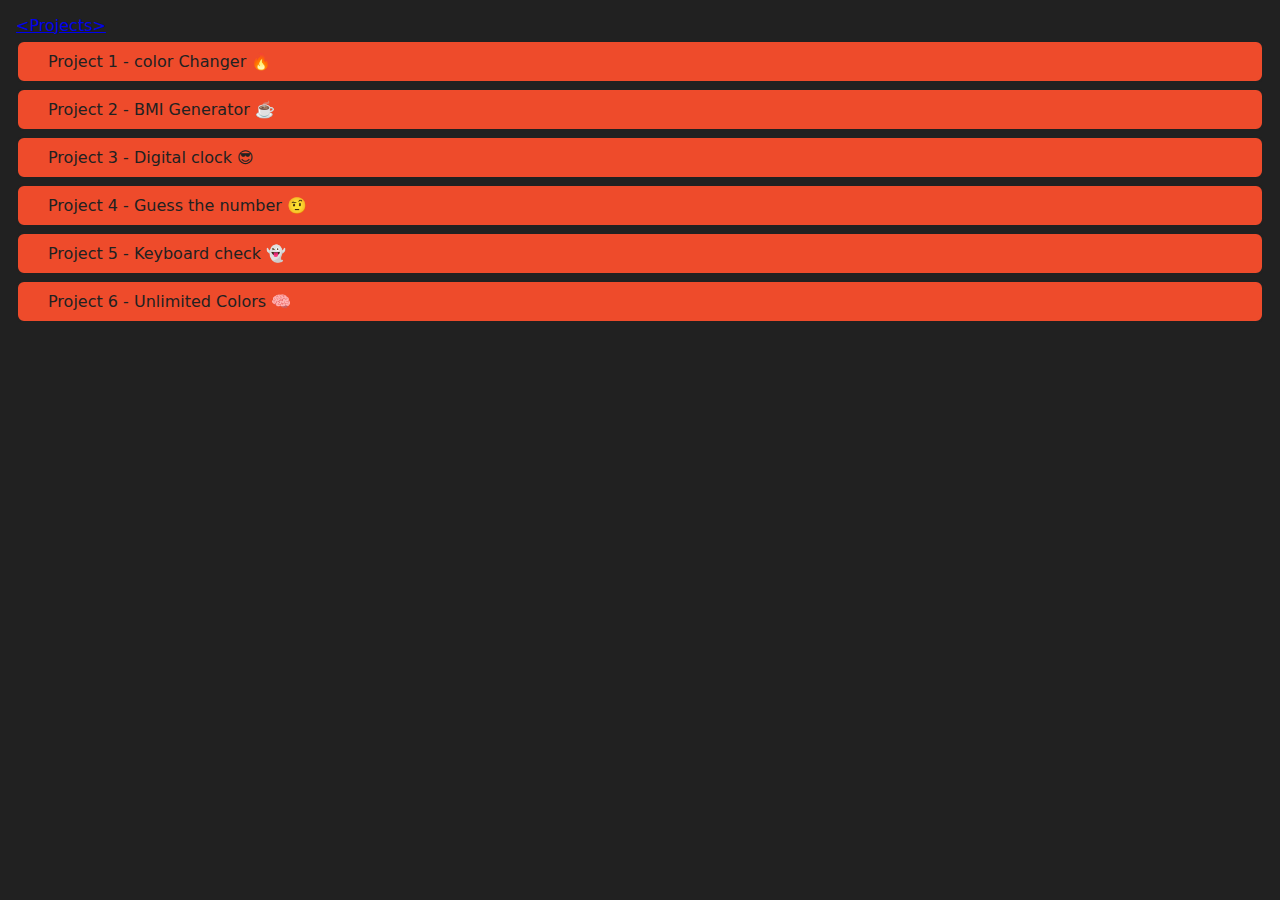
<file: index.html>
<!DOCTYPE html>
<html lang="en">
<head>
    <meta charset="UTF-8">
    <meta name="viewport" content="width=device-width, initial-scale=1.0">
    <meta http-equiv="refresh" content="0; url=https://synergisticgreed.github.io/js-hindi-youtube/07_projects/index.html">
    <title>Redirecting...</title>
</head>
<body>
    <p>If you are not redirected, <a href="https://synergisticgreed.github.io/js-hindi-youtube/07_projects/index.html">click here</a>.</p>
</body>
</html>
</file>
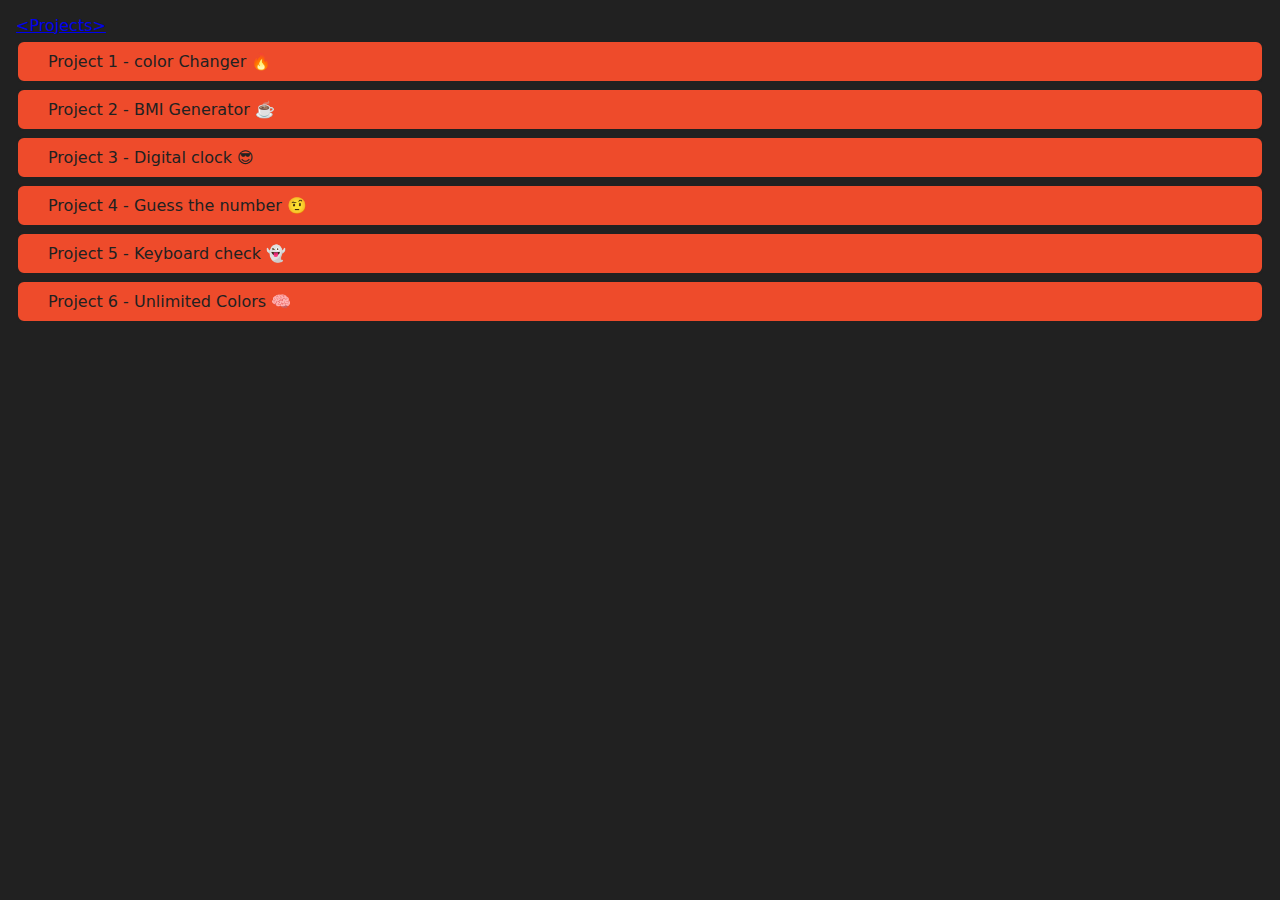
<file: 07_projects/index.html>
<!DOCTYPE html>
<html lang="en">
  <head>
    <title>Home</title>
    <meta charset="UTF-8" />
    <meta name="viewport" content="width=device-width" />

    <link rel="stylesheet" href="styles.css" />
    <script type="module" src="script.js"></script>
  </head>
  <body style="background-color: #212121; color: #fff">
    <main>
      <a class="hidden font-mono lg:flex text-xl sm:text-2xl md:text-3xl font-bold text-transparent bg-clip-text bg-gradient-to-r from-sky-500 via-indigo-500 to-purple-500 hover:bg-gradient-to-r hover:from-red-500 hover:via-yellow-500 hover:to-orange-500 transition-all duration-300" href="/index.html">&lt;Projects&gt;</a>
      <div class="projects">
        <a class="project-link" href="./1-colorChanger/index.html"
          >Project 1 - color Changer 🔥</a
        >
        <a class="project-link" href="./2-BMICalculator/index.html"
          >Project 2 - BMI Generator ☕️</a
        >
        <a class="project-link" href="./3-DigitalClock/index.html"
          >Project 3 - Digital clock 😎</a
        >
        <a class="project-link" href="./4-GuessTheNumber/index.html"
          >Project 4 - Guess the number 🤨</a
        >
        <a class="project-link" href="./5-keyboard/index.html"
          >Project 5 - Keyboard check 👻</a
        >
        <a class="project-link" href="./6-unlimitedColors/index.html"
          >Project 6 - Unlimited Colors 🧠
        </a>
      </div>
    </main>
  </body>
</html>
</file>
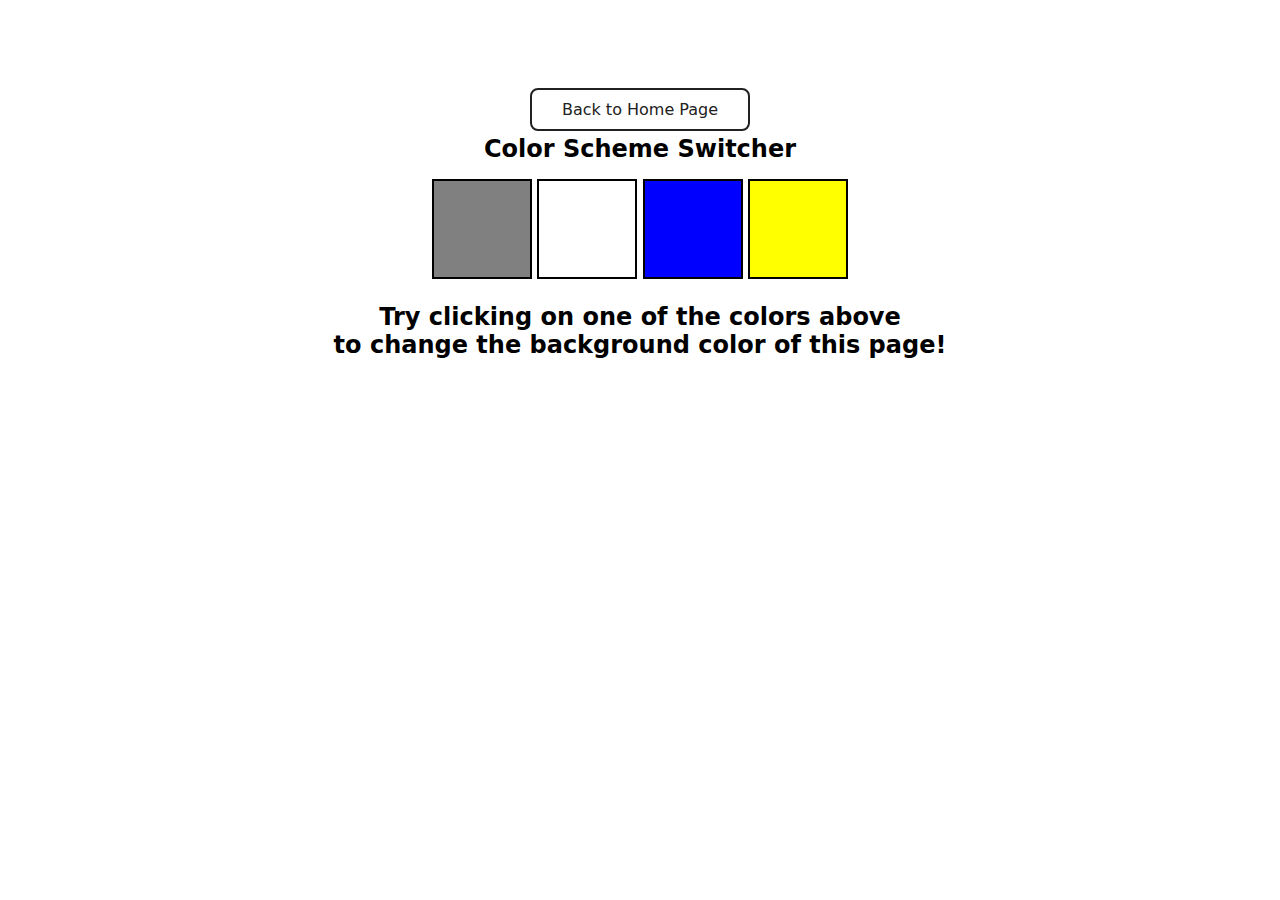
<file: 07_projects/1-colorChanger/index.html>
<!DOCTYPE html>
<html lang="en">
  <head>
    <meta charset="UTF-8" />
    <meta name="viewport" content="width=device-width, initial-scale=1.0" />
    <meta http-equiv="X-UA-Compatible" content="ie=edge" />
    <link rel="stylesheet" href="style.css" />
    <link rel="stylesheet" href="../styles.css" />
    <title>JavaScript Background Color Switcher</title>
  </head>
  <body>
    <!-- <nav>
      <a href="/" aria-current="page">Home</a>
      <a target="_blank" href="https://www.youtube.com/@chaiaurcode"
        >Youtube channel</a
      >
    </nav> -->
    <div class="canvas">
      <a
        style="
          background-color: #fff;
          padding: 10px 30px;
          border-radius: 8px;
          color: #212121;
          text-decoration: none;
          border: 2px solid #212121;
        "
        href="../index.html"
        >Back to Home Page</a
      >
      <h1>Color Scheme Switcher</h1>
      <span class="button" id="grey"></span>
      <span class="button" id="white"></span>
      <span class="button" id="blue"></span>
      <span class="button" id="yellow"></span>
      <!-- //<span class="button" id="purple"></span> -->
      <h2>
        Try clicking on one of the colors above
        <span>to change the background color of this page!</span>
      </h2>
    </div>
    <script src="script.js"></script>
  </body>
</html>
</file>
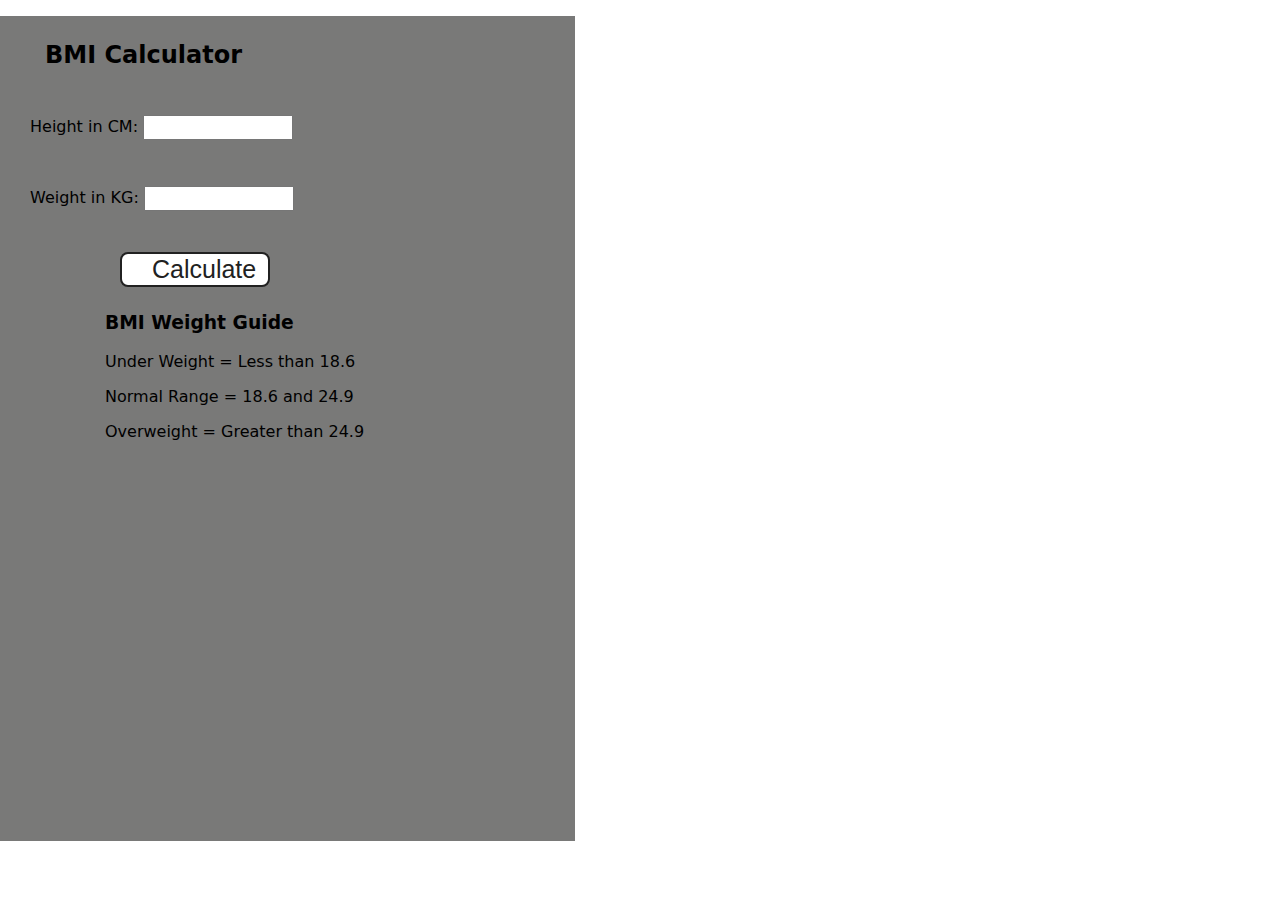
<file: 07_projects/2-BMICalculator/index.html>
<!DOCTYPE html>
<html lang="en">
  <head>
    <meta charset="UTF-8" />
    <meta name="viewport" content="width=device-width, initial-scale=1.0" />
    <meta http-equiv="X-UA-Compatible" content="ie=edge" />
    <link rel="stylesheet" href="style.css" />
    <link rel="stylesheet" href="../styles.css" />
    <title>BMI Calculator</title>
  </head>
  <body>
    <!-- <nav>
      <a href="/" aria-current="page">Home</a>
      <a target="_blank" href="https://www.youtube.com/@chaiaurcode"
        >Youtube channel</a
      >
    </nav> -->
    <div class="container">
      <h1>BMI Calculator</h1>
      <form>
        <p><label>Height in CM: </label><input type="text" id="height" /></p>
        <p><label>Weight in KG: </label><input type="text" id="weight" /></p>
        <button>Calculate</button>
        <div id="results"></div>
        <div id="weight-guide">
          <h3>BMI Weight Guide</h3>
          <p>Under Weight = Less than 18.6</p>
          <p>Normal Range = 18.6 and 24.9</p>
          <p>Overweight = Greater than 24.9</p>
        </div>
      </form>
    </div>
  </body>
  <script src="script.js"></script>
</html>
</file>
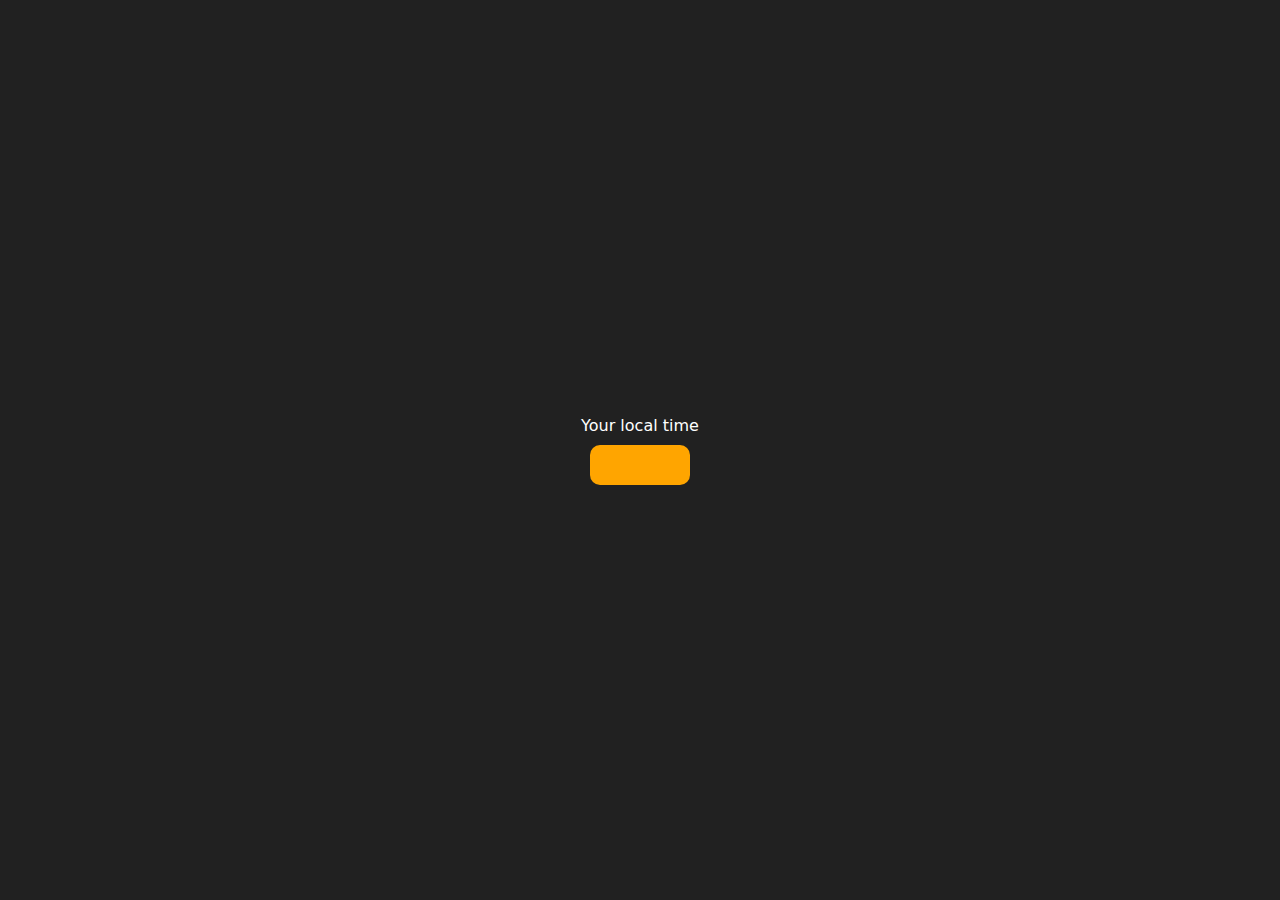
<file: 07_projects/3-DigitalClock/index.html>
<!DOCTYPE html>
<html lang="en">
  <head>
    <meta charset="UTF-8" />
    <meta name="viewport" content="width=device-width, initial-scale=1.0" />
    <meta http-equiv="X-UA-Compatible" content="ie=edge" />
    <link rel="stylesheet" type="text/css" href="../styles.css" />
    <title>Your Local Time</title>
    <style>
      body {
        background-color: #212121;
        color: #fff;
      }
      .center {
        display: flex;
        height: 100vh;
        justify-content: center;
        align-items: center;
        flex-direction: column;
      }
      #clock {
        font-size: 40px;
        background-color: orange;
        padding: 20px 50px;
        margin-top: 10px;
        border-radius: 10px;
      }
    </style>
  </head>
  <body>
    <!-- <nav>
      <a href="/" aria-current="page">Home</a>
      <a target="_blank" href="https://www.youtube.com/@chaiaurcode"
        >Youtube channel</a
      >
    </nav> -->
    <div class="center">
      <div id="banner"><span>Your local time</span></div>
      <div id="clock"></div>
    </div>
    <script src="script.js"></script>
  </body>
</html>
</file>
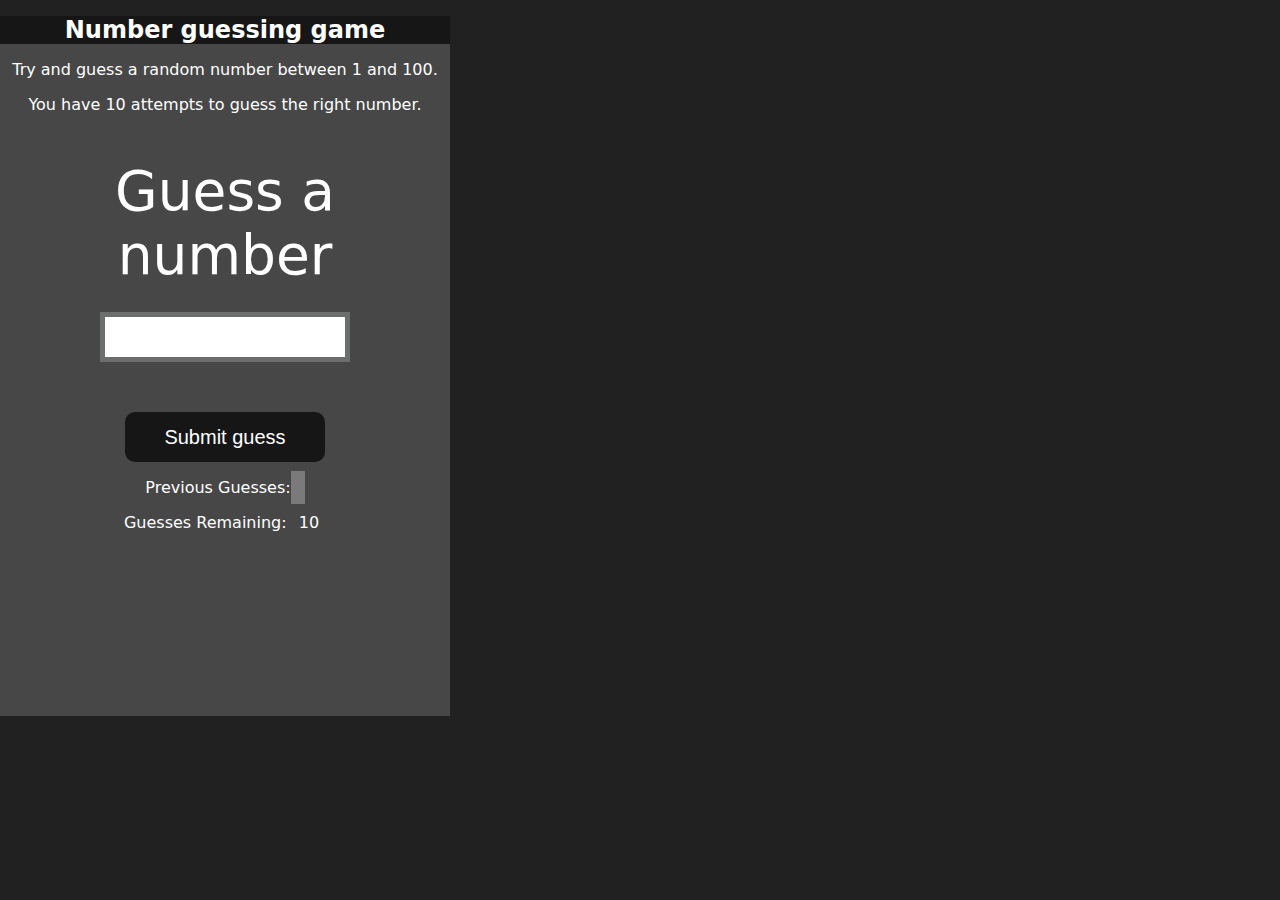
<file: 07_projects/4-GuessTheNumber/index.html>
<!DOCTYPE html>
<html lang="en">
<head>
    <meta charset="UTF-8">
    <meta name="viewport" content="width=device-width, initial-scale=1.0">
    <meta http-equiv="X-UA-Compatible" content="ie=edge">
    <title>Number Guessing Game</title>
    <link rel="stylesheet" href="style.css">
    <link rel="stylesheet" href="../styles.css">
</head>
<body style="background-color:#212121; color:#fff;">
  <!-- <nav>
    <a href="/" aria-current="page">Home</a>
    <a target="_blank" href="https://www.youtube.com/@chaiaurcode"
      >Youtube channel</a
    >
  </nav> -->
    
    <div id="wrapper">
      <h1>Number guessing game</h1>
    <p>Try and guess a random number between 1 and 100.</p>
    <p>You have 10 attempts to guess the right number.</p>
    </br>
        <form class="form">
            <label2 for="guessField" id="guess">Guess a number</label>
            <input type="text" id="guessField" class="guessField">
            <input type="submit" id="subt" value="Submit guess" class="guessSubmit">
        </form>

        <div class="resultParas">
            <p >Previous Guesses: <span class="guesses"></span></p>
            <p >Guesses Remaining: <span class="lastResult">10</span></p>
            <p class="lowOrHi"></p>
        </div>
    </div>
    <script src="script.js"></script>
</body>
</html>
</file>
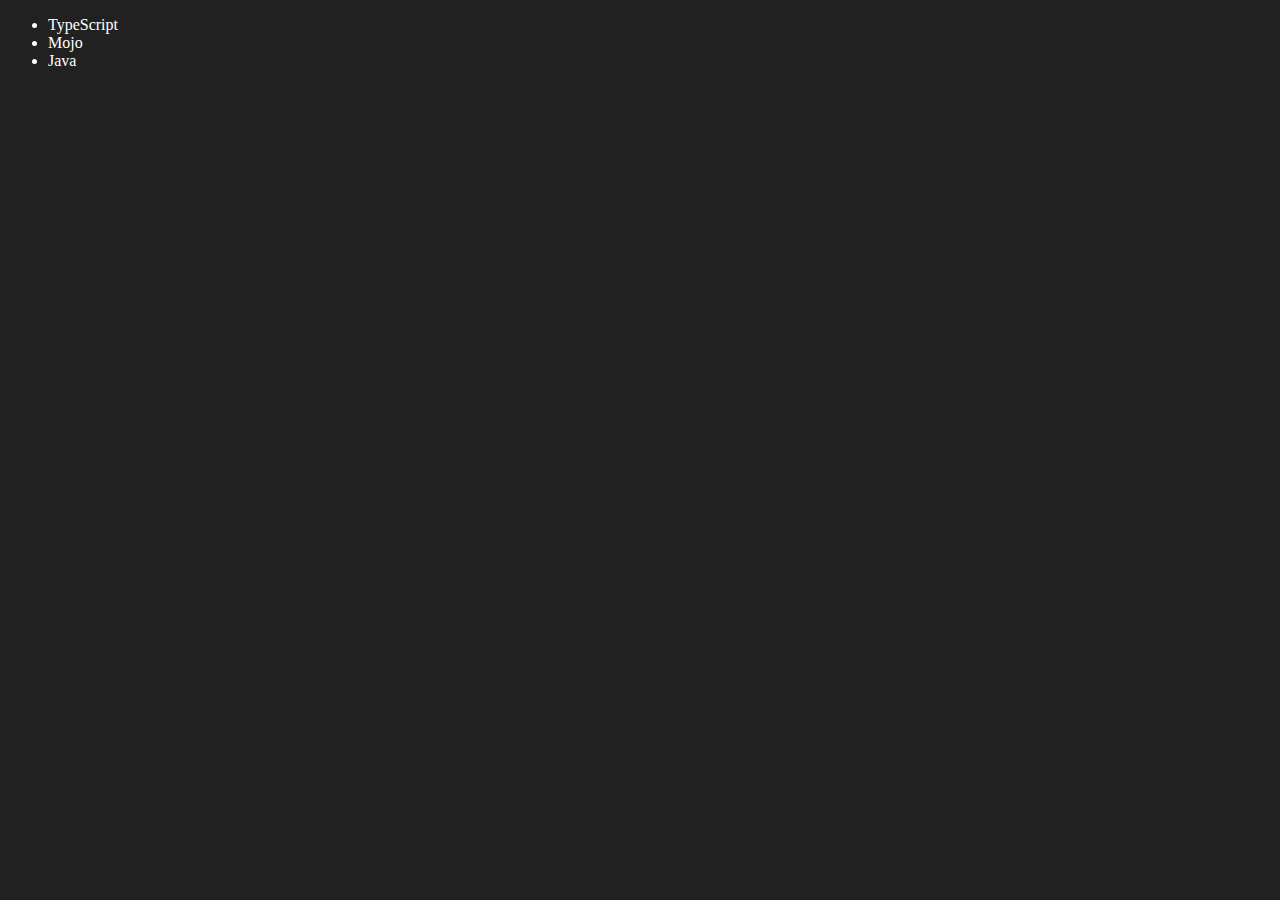
<file: 06_dom/four.html>
<!DOCTYPE html>
<html lang="en">
<head>
    <meta charset="UTF-8">
    <meta name="viewport" content="width=device-width, initial-scale=1.0">
    <title>DOM Manipulation</title>
</head>
<body style="background-color: #212121; color: #fff">
    <ul class="language">
        <li>JavaScript</li>
    </ul>
</body>
<script>
    function addLanguage(langName){
        const li=document.createElement('li');
        li.innerHTML=`${langName}`
        document.querySelector('.language').appendChild(li)
    }
    addLanguage("python")
    addLanguage("Java")


    //Optimal Way
    function addOptiLanguage(langName){
        const li=document.createElement('li');
        li.appendChild(document.createTextNode(langName))
        document.querySelector('.language').appendChild(li)
    }
    addOptiLanguage('golang')


    //Edit
    const secondLang=document.querySelector("li:nth-child(2)")
    //secondLang.innerHTML="Mojo"
    const newli=document.createElement('li')
    newli.textContent="Mojo"
    secondLang.replaceWith(newli)

    //Edit
    const firstLang=document.querySelector("li:first-child")
    firstLang.outerHTML='<li>TypeScript</li>'

    //remove
    const lastlang=document.querySelector('li:last-child')
    lastlang.remove()
</script>
</html>
</file>
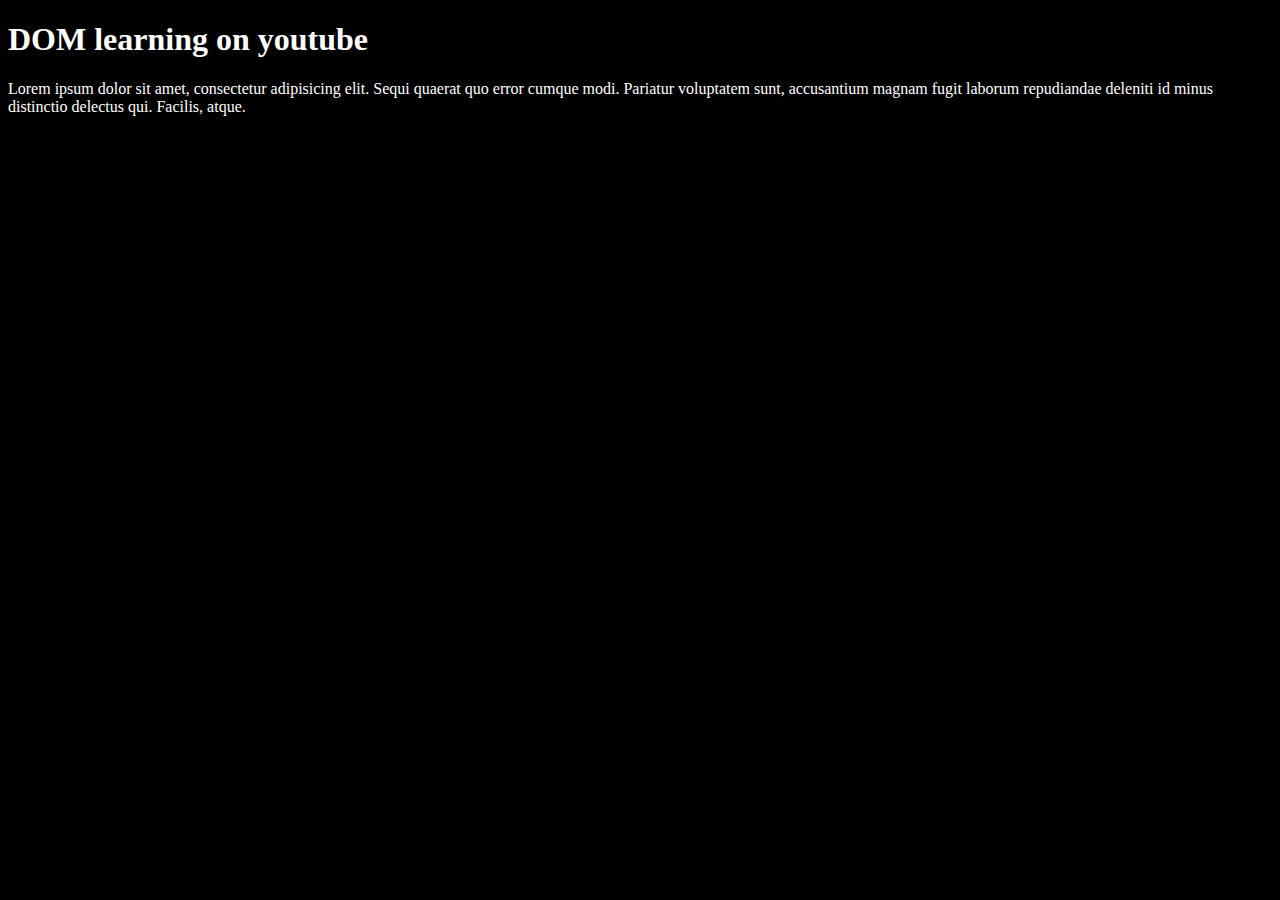
<file: 06_dom/one.html>
<!DOCTYPE html>
<html lang="en">
<head>
    <meta charset="UTF-8">
    <title>DOM learning</title>
    <style>
        .bg-black{
            background-color: black;
            color: #fff;
        }
    </style>
</head>
<body  class="bg-black">
    <div>
        <h1 id="title" class="heading">DOM learning on youtube</h1>
        <p>Lorem ipsum dolor sit amet, consectetur adipisicing elit. Sequi quaerat quo error cumque modi. Pariatur voluptatem sunt, accusantium magnam fugit laborum repudiandae deleniti id minus distinctio delectus qui. Facilis, atque.</p>
    </div>
</body>
</html>
</file>
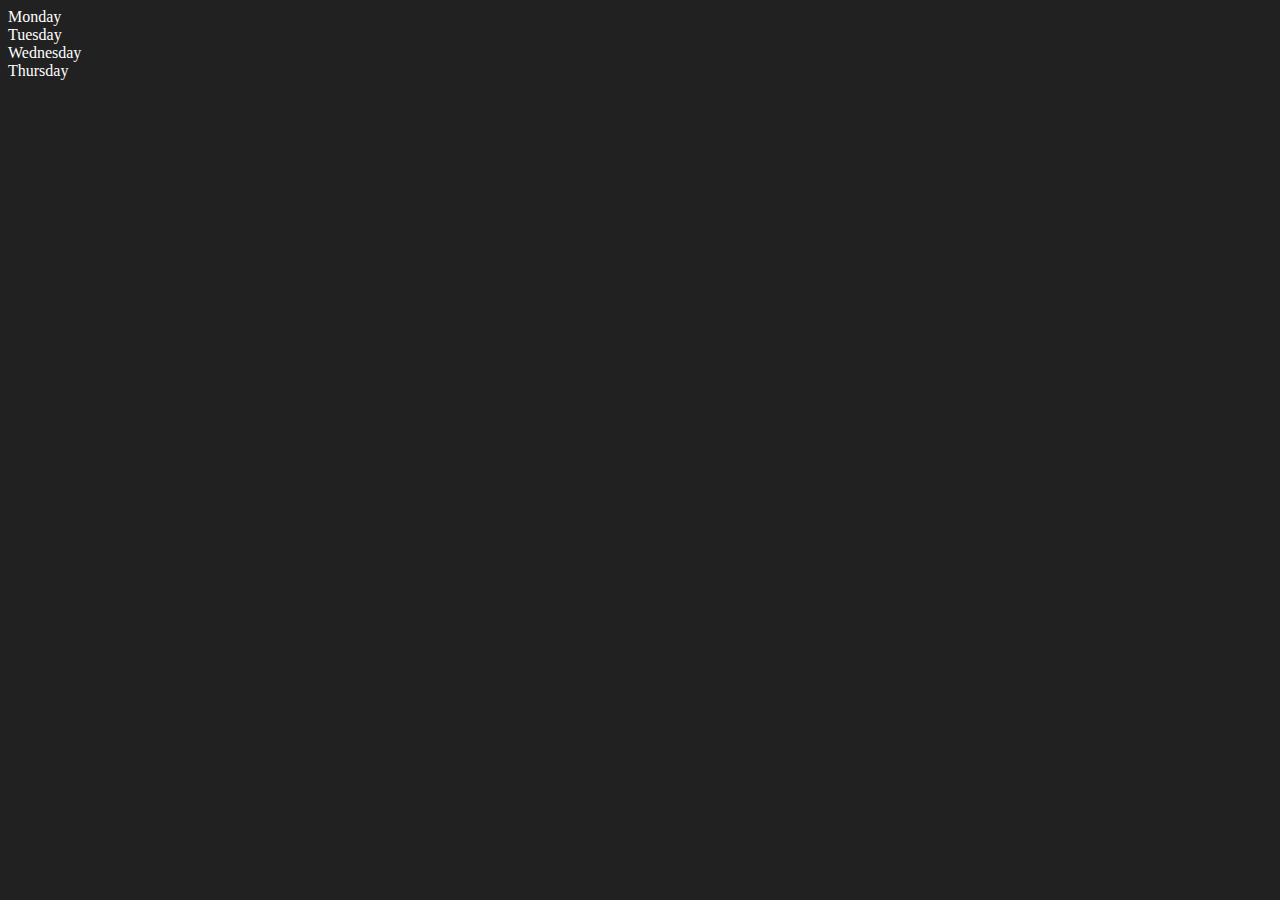
<file: 06_dom/two.html>
<!DOCTYPE html>
<html lang="en">
<head>
    <meta charset="UTF-8">
    <meta name="viewport" content="width=device-width, initial-scale=1.0">
    <title>DOM && me</title>
</head>
<body style="background-color: #212121; color:#fff">
    <div class="parent" >
        <div class="day">Monday</div>
        <div class="day">Tuesday</div>
        <div class="day">Wednesday</div>
        <div class="day">Thursday</div>
    </div>
</body>
<script>
    const parent=documemt.querySelector('.parent')
    console.log(parent);
    
</script>
</html>
</file>
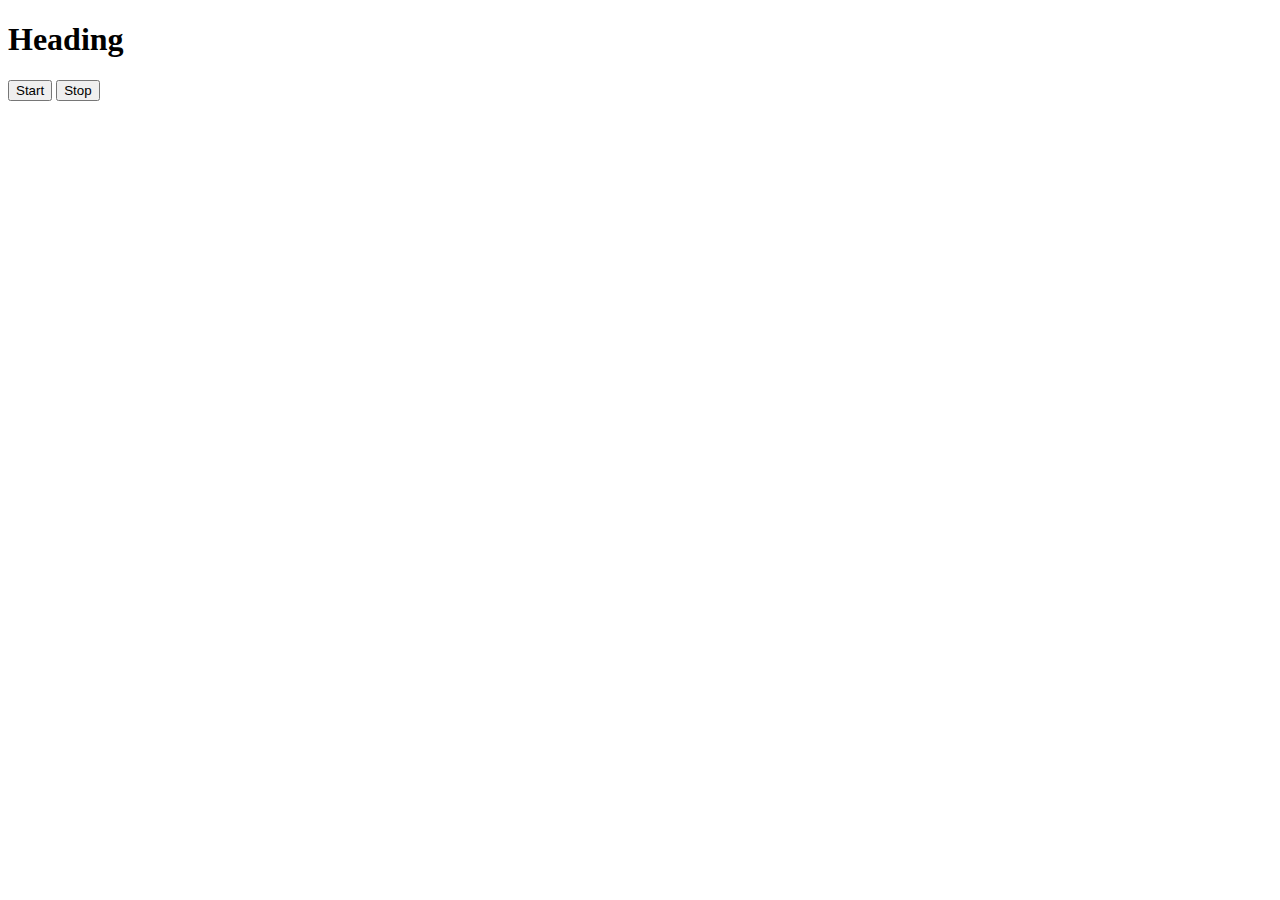
<file: 08_events/three.html>
<!DOCTYPE html>
<html lang="en">
<head>
    <meta charset="UTF-8">
    <meta name="viewport" content="width=device-width, initial-scale=1.0">
    <title>Document</title>
</head>
<body>
    <h1>Heading</h1>
    <button id="start">Start</button>
    <button id="stop">Stop</button>
</body>
<script>
    const sayDate=function(str){
        console.log(str,Date.now());
        
    }
    const intervalId=setInterval(sayDate,1000,"hi")

    document.querySelector('#start').addEventListener('click',function(){
        intervalId
        console.log("started");
        
    },false)
    document.querySelector('#stop').addEventListener('click',function(){
        clearInterval(intervalId)
        console.log("stopped");

    },false)
    
</script>
</html>
</file>
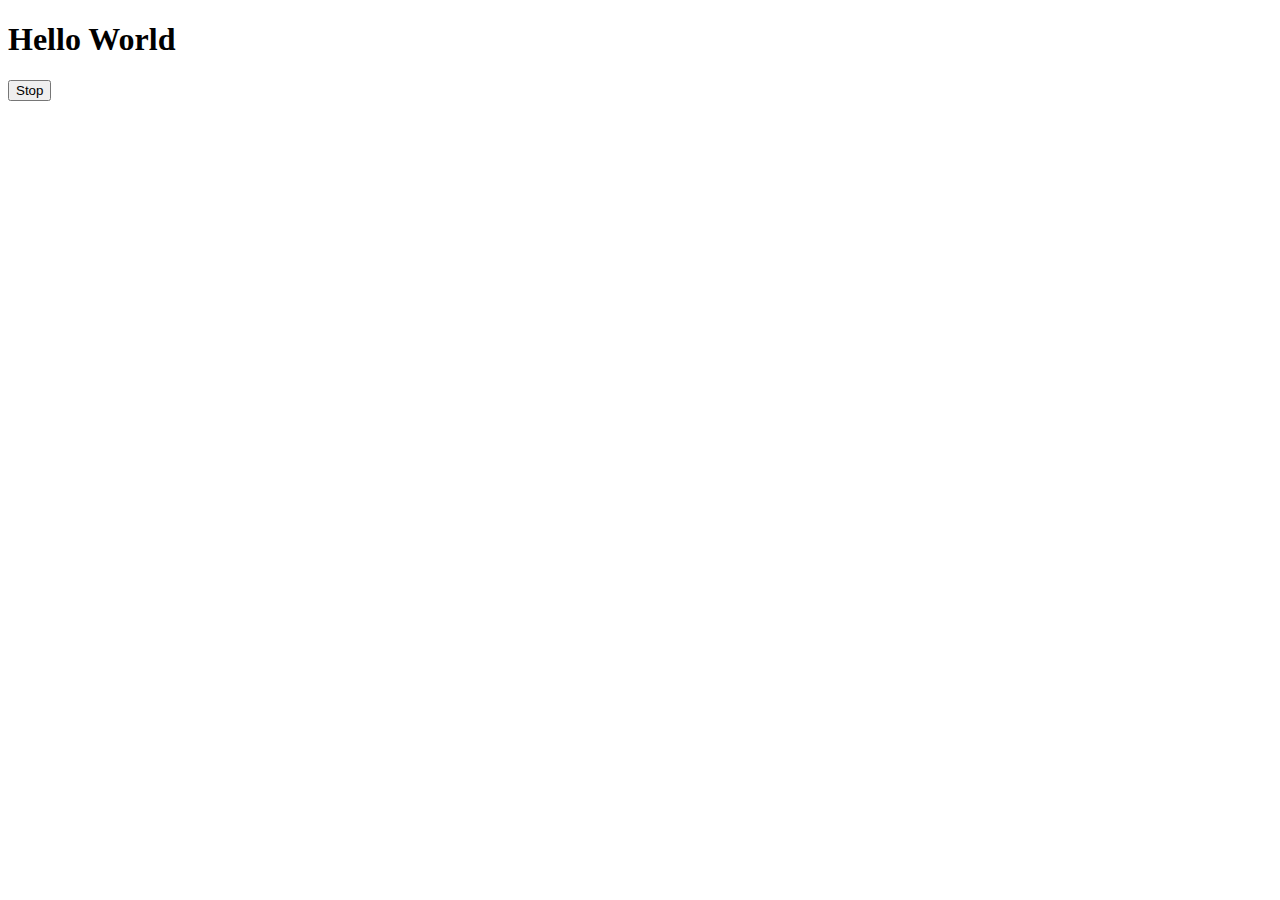
<file: 08_events/two.html>
<!DOCTYPE html>
<html lang="en">
<head>
    <meta charset="UTF-8">
    <meta name="viewport" content="width=device-width, initial-scale=1.0">
    <title>Document</title>
</head>
<body>
    <h1>Hello World</h1>
    <button id="stop">Stop</button>
</body>
<script>
    const changeText=function(){
        document.querySelector('h1').innerHTML="Apna kaam banta"

    }
    //document.querySelector('h1').innerHTML="Apna kaam banta"
    const sayName=function(){
        console.log("Sameer");
        
    }
    const changeMe=setTimeout(changeText,2000)
    //setTimeout(sayName,2000)
    //clearTimeout(changeMe)
    document.querySelector('#stop').addEventListener('click',function(){
        clearTimeout(changeMe)
        console.log("STOPPED");
        
    },false)
</script>
</html>
</file>
<file: 07_projects/styles.css>
* {
    box-sizing: border-box;
  }
  
  body {
    margin: 0;
    font-family: system-ui, sans-serif;
    color: black;
    background-color: white;
  }
  
  nav {
    display: flex;
    flex-wrap: wrap;
    align-items: center;
    justify-content: center;
    padding: 0.5rem;
    gap: 0.5rem;
    border-bottom: solid 1px #aaa;
    background-color: #eee;
  }
  
  nav a {
    display: inline-block;
    min-width: 9rem;
    padding: 0.5rem;
    border-radius: 0.2rem;
    border: solid 1px rgb(22, 22, 22);
    text-align: center;
    text-decoration: none;
    color: #1b1b1b;
  }
  
  nav a[aria-current='page'] {
    color: #000;
    background-color: #d4d4d4;
  }
  
  main {
    padding: 1rem;
  }
  
  h1 {
    font-weight: bold;
    font-size: 1.5rem;
  }
  
  .projects {
    display: flex;
    flex-direction: column;
  }
  
  .project-link {
    background-color: #EE4B2B;
    padding: 10px 30px;
    border-radius: 8px;
    color: #212121;
    text-decoration: none;
    border: 2px solid #212121;
    margin-top: 5px;
  }
</file>
<file: 07_projects/1-colorChanger/style.css>
html {
    margin: 0;
  }
  
  span {
    display: block;
  }
  .canvas {
    margin: 100px auto 100px;
    width: 80%;
    text-align: center;
  }
  
  .button {
    width: 100px;
    height: 100px;
    border: solid black 2px;
    display: inline-block;
  }
  
  #grey {
    background: grey;
  }
  
  #white {
    background: white;
  }
  #blue {
    background: blue;
  }
  #yellow {
    background: yellow;
  }
</file>
<file: 07_projects/2-BMICalculator/style.css>
.container {
    width: 575px;
    height: 825px;
  
    background-color: #797978;
    padding-left: 30px;
  }
  #height,
  #weight {
    width: 150px;
    height: 25px;
    margin-top: 30px;
  }
  
  #weight-guide {
    margin-left: 75px;
    margin-top: 25px;
  }
  
  #results {
    font-size: 35px;
    margin-left: 90px;
    margin-top: 20px;
    color: rgb(241, 241, 241);
  }
  
  button {
    width: 150px;
    height: 35px;
    margin-left: 90px;
    margin-top: 25px;
    background-color: #fff;
    padding: 1px 30px;
    border-radius: 8px;
    color: #212121;
    text-decoration: none;
    border: 2px solid #212121;
  
    font-size: 25px;
  }
  
  h1 {
    padding-left: 15px;
    padding-top: 25px;
    
  }
</file>
<file: 07_projects/4-GuessTheNumber/style.css>
html {
    font-family: sans-serif;
  }
  
  body {
    width: 300px;
    max-width: 750px;
    min-width: 480px;
    margin: 0 auto;
    background-color: #212121;
  }
  
  .lastResult {
    color: white;
    padding: 7px;
  }
  
  .guesses {
    color: white;
    padding: 7px;
  }
  
  button {
    background-color: #141414;
    color: #fff;
    width: 250px;
    height: 50px;
    border-radius: 25px;
    font-size: 30px;
    border-style: none;
    margin-top: 30px;
    /* margin-left: 50px; */
  }
  
  #subt {
    background-color: #161616;
    color: #ffffff;
    width: 200px;
    height: 50px;
    border-radius: 10px;
    font-size: 20px;
    border-style: none;
    margin-top: 50px;
    /* margin-left: 75px; */
  }
  
  #guessField {
    color: #000;
    width: 250px;
    height: 50px;
    font-size: 30px;
    border-style: none;
    margin-top: 25px;
  
    /* margin-left: 50px; */
    border: 5px solid #6c6d6d;
    text-align: center;
  }
  
  #guess {
    font-size: 55px;
    /* margin-left: 90px; */
    margin-top: 120px;
    color: #fff;
  }
  
  .guesses {
    background-color: #7a7a7a;
  }
  
  #wrapper {
    box-sizing: border-box;
    text-align: center;
    width: 450px;
    height: 700px;
    background-color: #474747;
    color: #fff;
    font-size: 25px;
  }
  
  h1 {
    background-color: #161616;
  
    color: #fff;
    text-align: center;
  }
  
  p {
    font-size: 16px;
    text-align: center;
  }
</file>
